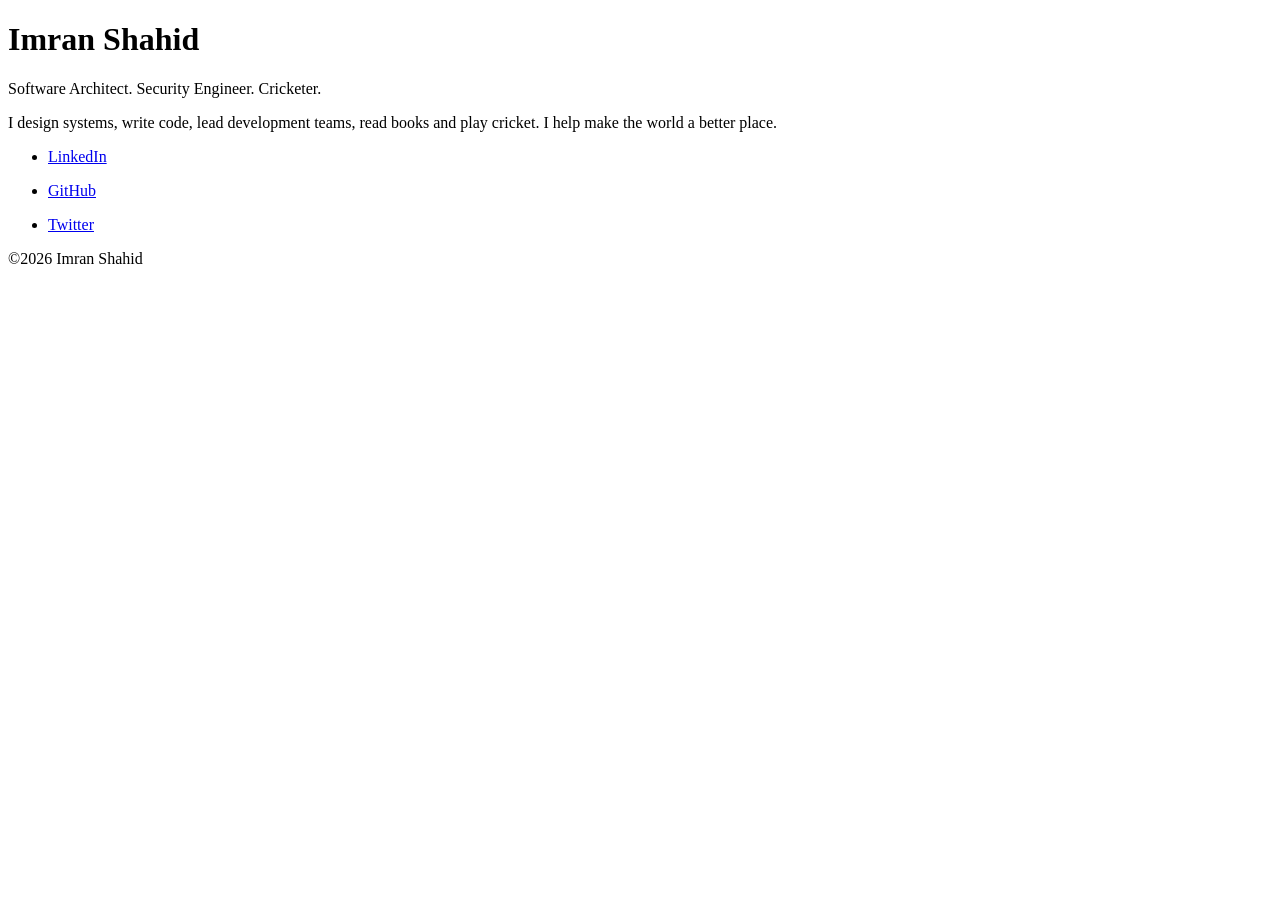
<file: index.html>
<!DOCTYPE html>
<html lang="en-US">

<head>
  <meta charset="UTF-8" />
<meta http-equiv="X-UA-Compatible" content="IE=edge" />


<title>Imran Shahid - Sydney, AU</title>
<meta name="author" content="Imran Shahid" />
<meta name="description" content="Software Architect, Security Engineer &amp; Cricketer." />
<meta name="robots" content="index, follow" />
<meta name="referrer" content="always" />


<meta property="og:type" content="website" />
<meta property="og:locale" content="en_AU" />
<meta property="og:site_name" content="Imran Shahid" />
<meta property="og:title" content="Imran Shahid - Sydney, AU" />
<meta property="og:description" content="Software Architect, Security Engineer &amp; Cricketer." />
<meta property="og:url" content="https://ishahid.com.au" />

<meta property="og:image" content="https://ishahid.com.au/images/social-square.jpg" />
<meta property="og:image:width" content="900" />
<meta property="og:image:height" content="900" />
<meta name="twitter:card" content="summary_large_image" />

<meta name="twitter:site" content="@ishahid" />
<meta name="twitter:title" content="Imran Shahid - Sydney, AU" />
<meta name="twitter:description" content="Software Architect, Security Engineer &amp; Cricketer." />
<meta name="twitter:image" content="https://ishahid.com.au/images/social-square.jpg" />


<link rel="icon" href="https://ishahid.com.au/favicon.ico" />


<link rel="stylesheet" href="https://ishahid.com.au/assets/css/split.css" type="text/css" media="screen" />
<meta name="viewport" content="width=device-width,initial-scale=1" />



  <style>
  
    .fs-split .split-image { background-image: url("https://ishahid.com.au/images/background.jpg"); background-position: center center; }
  
  </style>





</head>

<body id="fullsingle" class="page-template-page-fullsingle-split">

  <div class="fs-split">

    
    

      <div class="split-image" aria-hidden="true">

      </div>

    
    

    
    <div class="split-content">
      <div class="split-content-vertically-center">
        
        <div class="split-intro">
  <h1>Imran Shahid</h1>
  <span class="tagline">Software Architect. Security Engineer. Cricketer.</span>
</div>


        
        
  
  <div class="split-bio">
  <p>I design systems, write code, lead development teams, read books and play cricket. I help make the world a better place.</p>

</div>


  
  <div class="split-lists">

  
    

    
      <div class="split-list">
        <ul>
          
            <li><a href="https://www.linkedin.com/in/ishahid">LinkedIn</a></li>
          
        </ul>
      </div>
    

    
  
    

    
      <div class="split-list">
        <ul>
          
            <li><a href="https://github.com/ishahid">GitHub</a></li>
          
        </ul>
      </div>
    

    
  
    

    
      <div class="split-list">
        <ul>
          
            <li><a href="https://twitter.com/ishahid">Twitter</a></li>
          
        </ul>
      </div>
    

    
  

</div>



        
        <div class="split-credit">
  <p>&copy;2026 Imran Shahid</p>

</div>

      </div>
    </div>

  </div>

</body>
</html>
</file>
